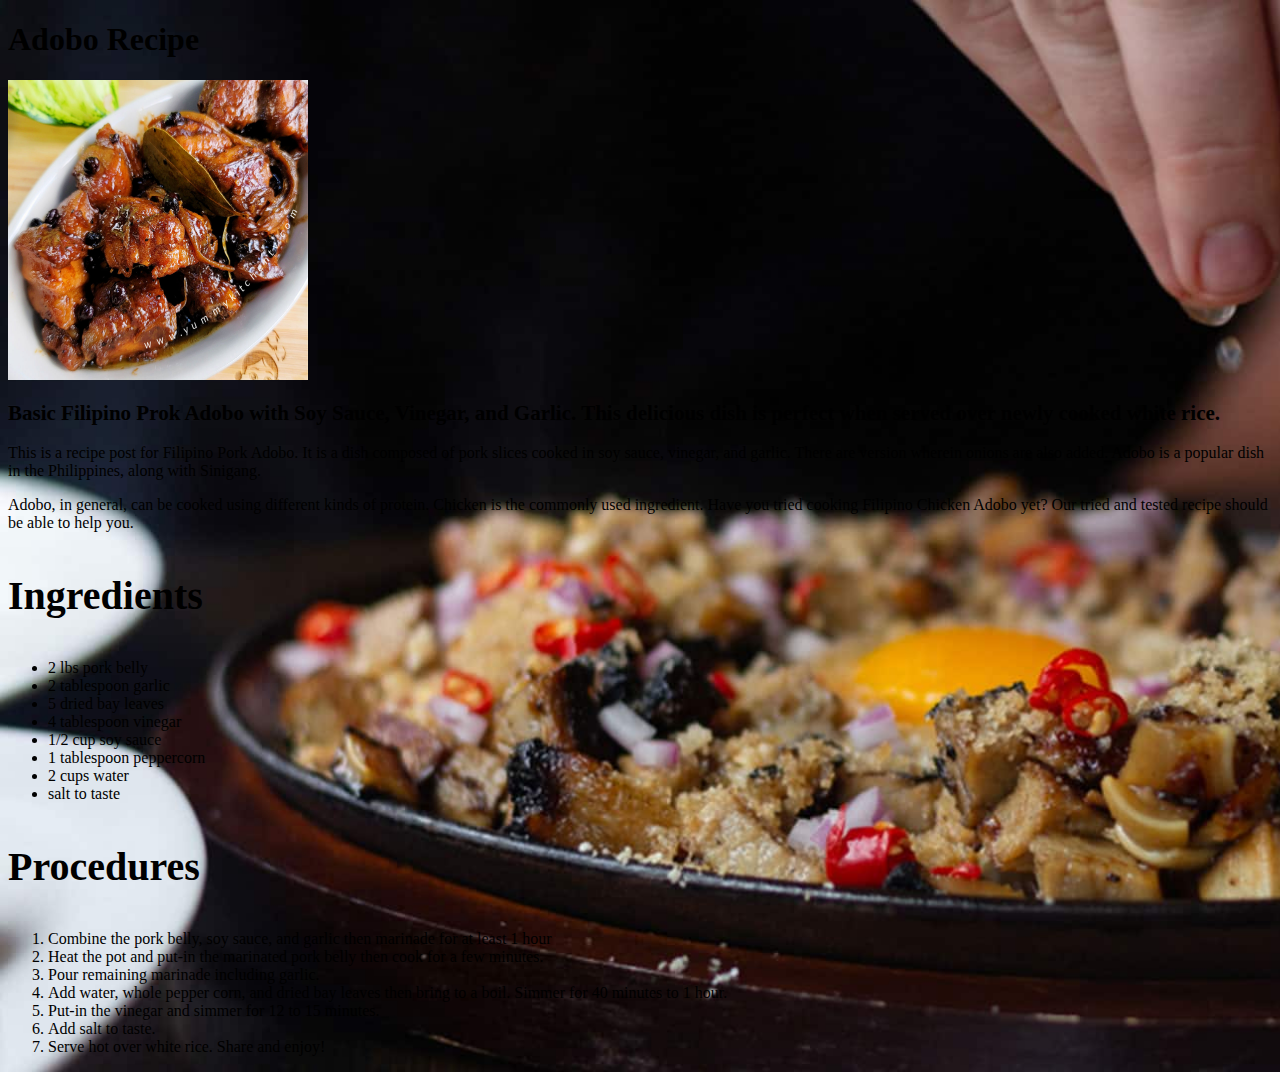
<file: recipes/humba.html>
<!DOCTYPE html>
<html lang="eng">
    <meta charset="utf-8">
    <title>Adobo</title>
    <link rel="stylesheet" href="../css/style.css">
</html>

<body>
    <h1>Adobo Recipe</h1>
    <img src="../img/humba.jpg" alt="pork humba" width="300" height="300">

    <h2 style="font-size: 21px;">Basic Filipino Prok Adobo with Soy Sauce, Vinegar, and Garlic. This delicious dish is perfect when served over newly cooked white rice.  </h2>
    <p>This is a recipe post for Filipino Pork Adobo. It is a dish composed of pork slices cooked in soy sauce, vinegar, and garlic. There are version wherein onions are also added. Adobo is a popular dish in the Philippines, along with Sinigang.</p>
    <p>Adobo, in general, can be cooked using different kinds of protein. Chicken is the commonly used ingredient. Have you tried cooking Filipino Chicken Adobo yet? Our tried and tested recipe should be able to help you.</p>

    <h3 style="font-size: 40px;"><strong>Ingredients</strong></h3>
    <ul style="list-style-type: disc;">
        <li>2 lbs pork belly</li>
        <li>2 tablespoon garlic</li>
        <li>5 dried bay leaves</li>
        <li>4 tablespoon vinegar</li>
        <li>1/2 cup soy sauce</li>
        <li>1 tablespoon peppercorn</li>
        <li>2 cups water</li>
        <li>salt to taste</li>
        
    </ul>

    <h3 style="font-size: 40px;"><strong>Procedures</strong></h3>
    <ol>
        <li>Combine the pork belly, soy sauce, and garlic then marinade for at least 1 hour</li>
        <li>Heat the pot and put-in the marinated pork belly then cook for a few minutes.</li>
        <li>Pour remaining marinade including garlic.</li>
        <li>Add water, whole pepper corn, and dried bay leaves then bring to a boil. Simmer for 40 minutes to 1 hour.</li>
        <li>Put-in the vinegar and simmer for 12 to 15 minutes.</li>
        <li>Add salt to taste.</li>
        <li>Serve hot over white rice. Share and enjoy!</li>

    
    </ol>

</body>
</file>
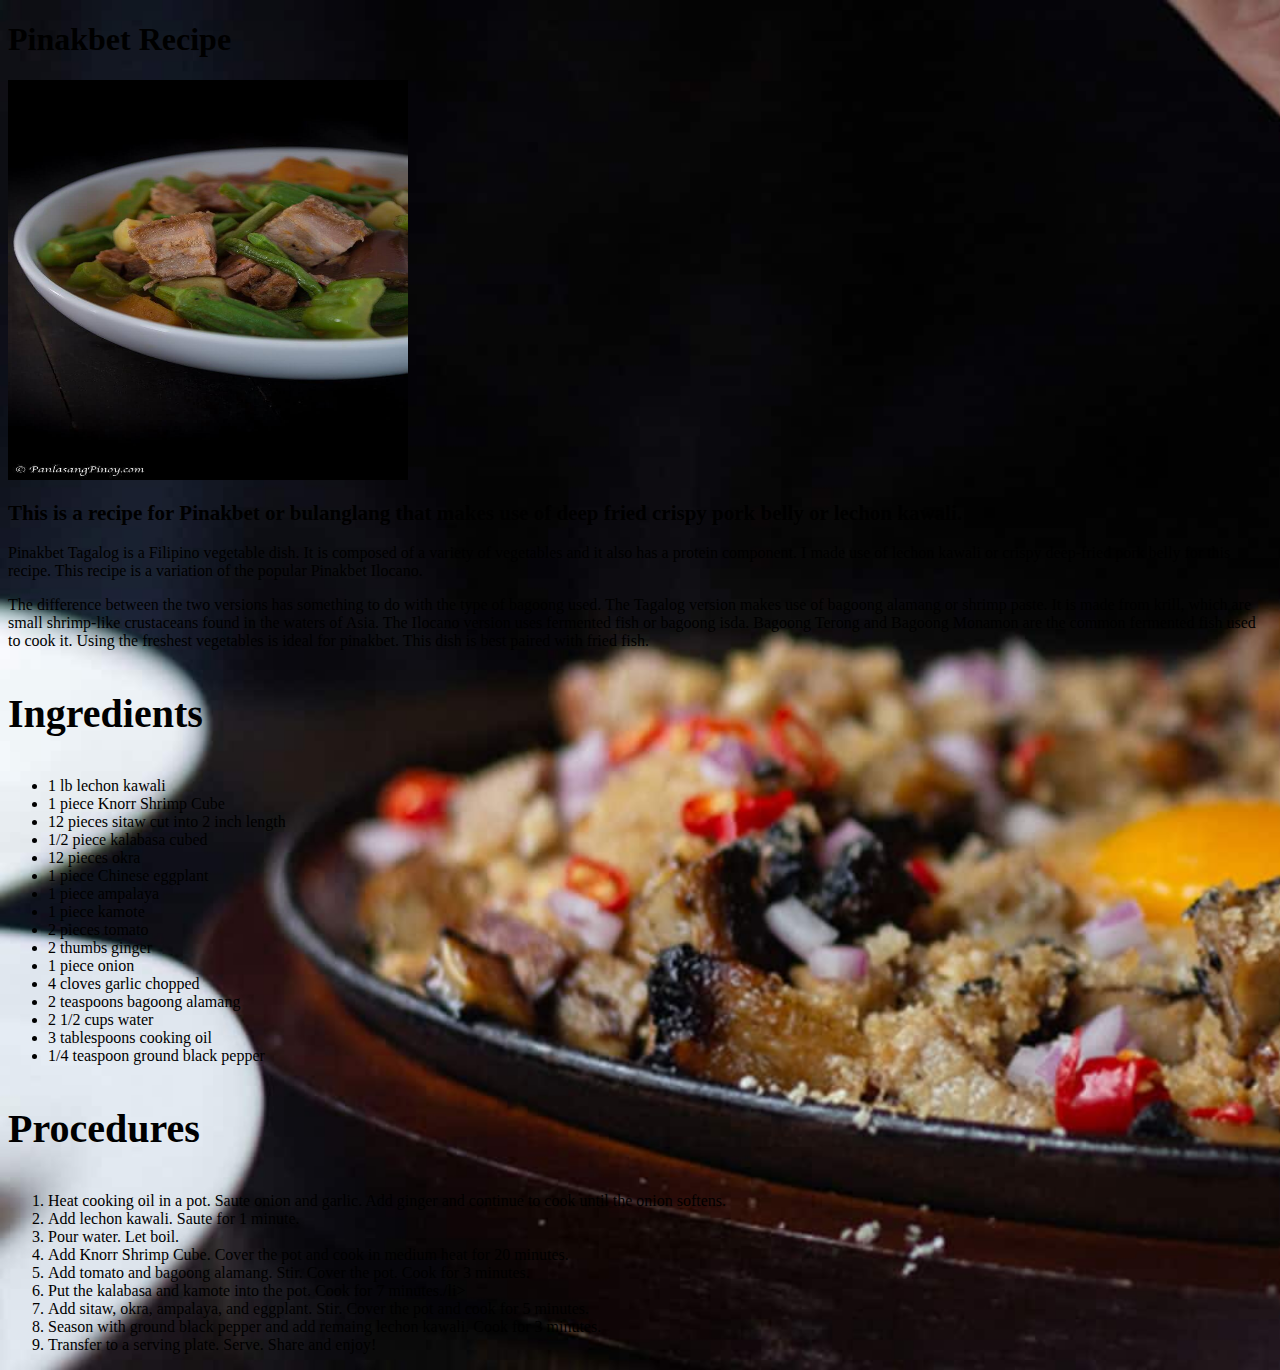
<file: recipes/pinakbet.html>
<!DOCTYPE html>
<html lang="eng">
    <meta charset="utf-8">
    <meta name="viewport" content="width=device-width, initial-scale=1.0">
    <title>Pinakbet Recipe</title>
    <link rel="stylesheet" href="../css/style.css">
</html>

<body>
    <h1>Pinakbet Recipe</h1>
    <img src="../img/pinakbet.jpg" alt="Pinakbet" width="400px" height="400px">
   
    <h2 style="font-size: 21px;">This is a recipe for Pinakbet or bulanglang that makes use of deep fried crispy pork belly or lechon kawali.</h2>
    <p>Pinakbet Tagalog is a Filipino vegetable dish. It is composed of a variety of vegetables and it also has a protein component. I made use of lechon kawali or crispy deep-fried pork belly for this recipe. This recipe is a variation of the popular Pinakbet Ilocano.</p>
    <p>The difference between the two versions has something to do with the type of bagoong used. The Tagalog version makes use of bagoong alamang or shrimp paste. It is made from krill, which are small shrimp-like crustaceans found in the waters of Asia. The Ilocano version uses fermented fish or bagoong isda. Bagoong Terong and Bagoong Monamon are the common fermented fish used to cook it. Using the freshest vegetables is ideal for pinakbet. This dish is best paired with fried fish.</p>

    <h3 style="font-size: 40px;"><strong>Ingredients</strong></h3>
    <ul style="list-style-type: disc;">
        <li>1 lb lechon kawali</li>
        <li>1 piece Knorr Shrimp Cube</li>
        <li>12 pieces sitaw <italic>cut into 2 inch length</italic></li>
        <li>1/2 piece kalabasa <italic>cubed</italic></li>
        <li>12 pieces okra</li>
        <li>1 piece Chinese eggplant</li>
        <li>1 piece ampalaya</li>
        <li>1 piece kamote</li>
        <li>2 pieces tomato</li>
        <li>2 thumbs ginger</li>
        <li>1 piece onion</li>
        <li>4 cloves garlic <italic>chopped</italic></li>
        <li>2 teaspoons bagoong alamang</li>
        <li>2 1/2 cups water</li>
        <li>3 tablespoons cooking oil</li>
        <li>1/4 teaspoon ground black pepper</li>

    </ul>

    <h3 style="font-size: 40px;"><strong>Procedures</strong></h3>
    <ol>
        <li>Heat cooking oil in a pot. Saute onion and garlic. Add ginger and continue to cook until the onion softens.</li>
        <li>Add lechon kawali. Saute for 1 minute.</li>
        <li>Pour water. Let boil.</li>
        <li>Add Knorr Shrimp Cube. Cover the pot and cook in medium heat for 20 minutes.</li>
        <li>Add tomato and bagoong alamang. Stir. Cover the pot. Cook for 3 minutes.</li>
        <li>Put the kalabasa and kamote into the pot. Cook for 7 minutes./li>
        <li>Add sitaw, okra, ampalaya, and eggplant. Stir. Cover the pot and cook for 5 minutes.</li>
        <li>Season with ground black pepper and add remaing lechon kawali. Cook for 3 minutes.</li>
        <li>Transfer to a serving plate. Serve. Share and enjoy!</li>
    </ol>

</body>
</file>
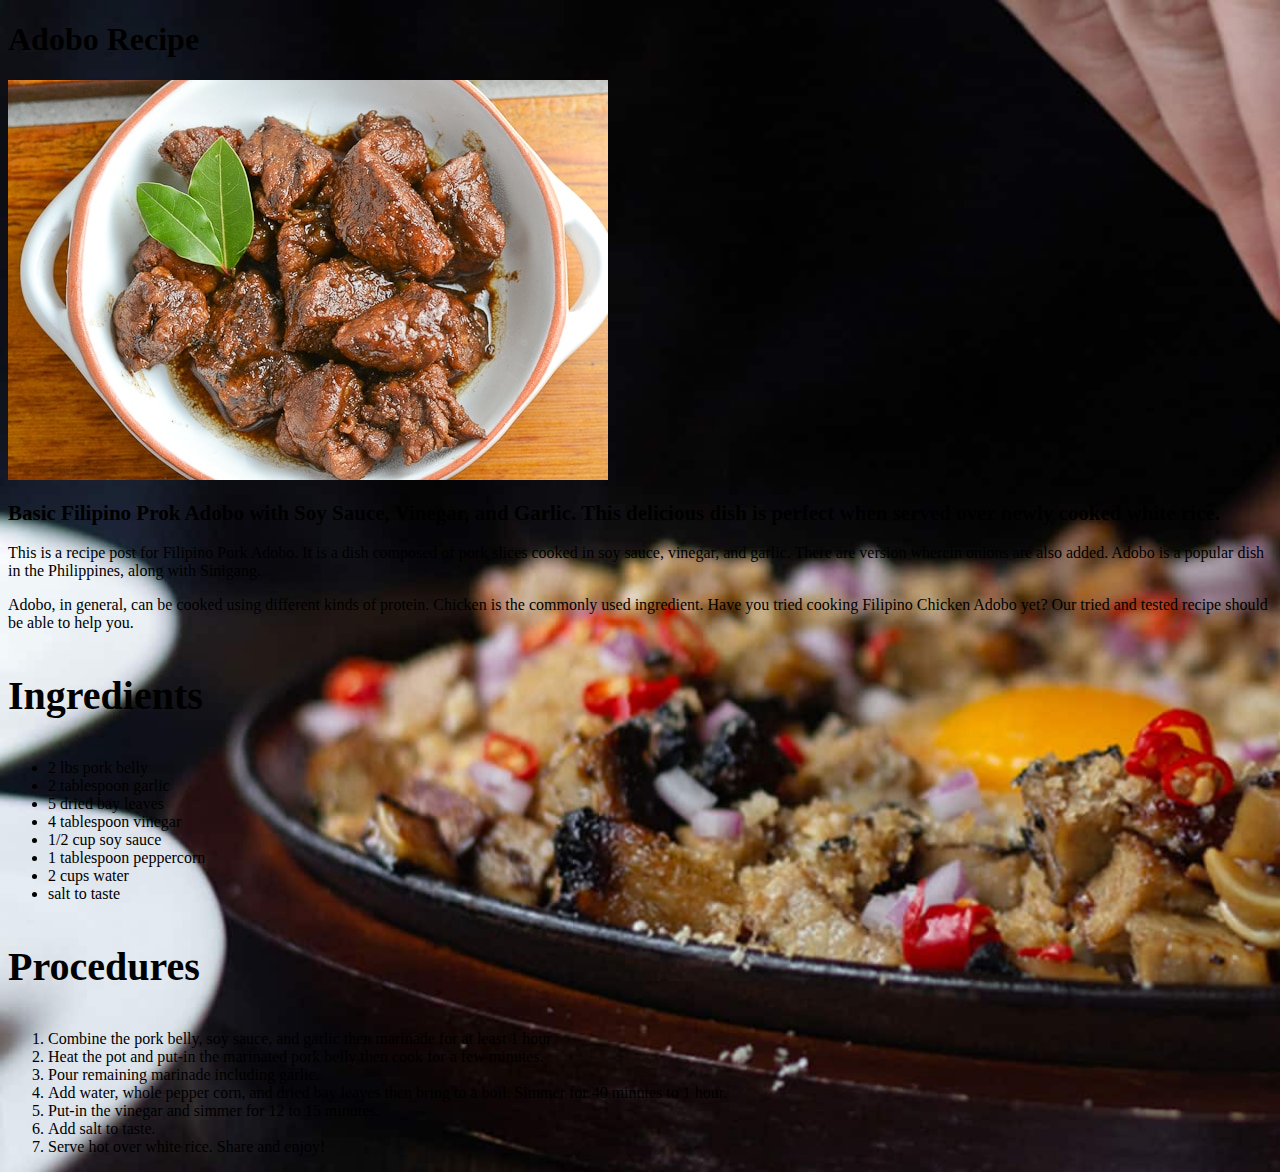
<file: recipes/porkadobo.html>
<!DOCTYPE html>
<html lang="eng">
    <meta charset="utf-8">
    <meta name="viewport" content="width=device-width, initial-scale=1.0">
    <title>Adobo</title>
    <link rel="stylesheet" href="../css/style.css">
</html>

<body>
    <h1>Adobo Recipe</h1>
    <img src="../img/adobo.jpg" alt="Pork adobo" height="400px">
    <h2 style="font-size: 21px;">Basic Filipino Prok Adobo with Soy Sauce, Vinegar, and Garlic. This delicious dish is perfect when served over newly cooked white rice.  </h2>
    <p>This is a recipe post for Filipino Pork Adobo. It is a dish composed of pork slices cooked in soy sauce, vinegar, and garlic. There are version wherein onions are also added. Adobo is a popular dish in the Philippines, along with Sinigang.</p>
    <p>Adobo, in general, can be cooked using different kinds of protein. Chicken is the commonly used ingredient. Have you tried cooking Filipino Chicken Adobo yet? Our tried and tested recipe should be able to help you.</p>

    <h3 style="font-size: 40px;"><strong>Ingredients</strong></h3>
    <ul style="list-style-type: disc;">
        <li>2 lbs pork belly</li>
        <li>2 tablespoon garlic</li>
        <li>5 dried bay leaves</li>
        <li>4 tablespoon vinegar</li>
        <li>1/2 cup soy sauce</li>
        <li>1 tablespoon peppercorn</li>
        <li>2 cups water</li>
        <li>salt to taste</li>
        
    </ul>

    <h3 style="font-size: 40px;"><strong>Procedures</strong></h3>
    <ol>
        <li>Combine the pork belly, soy sauce, and garlic then marinade for at least 1 hour</li>
        <li>Heat the pot and put-in the marinated pork belly then cook for a few minutes.</li>
        <li>Pour remaining marinade including garlic.</li>
        <li>Add water, whole pepper corn, and dried bay leaves then bring to a boil. Simmer for 40 minutes to 1 hour.</li>
        <li>Put-in the vinegar and simmer for 12 to 15 minutes.</li>
        <li>Add salt to taste.</li>
        <li>Serve hot over white rice. Share and enjoy!</li>

    
    </ol>

</body>
</file>
<file: css/style.css>
body{
    background-image: url("../img/bg.jpg");
    background-repeat: no-repeat;
    background-size: cover;
}

.header{
    font-size: 7.5rem;
    margin-top: 3rem;
    margin-bottom: 3rem;
    color: rgb(220, 220, 13);

}

.grid {

    margin:2rem;
    display:grid;
    grid-template-columns: repeat(auto-fit, minmax(12rem, 16rem));
    grid-gap:3rem;
    justify-content:center;
   
}

.header {
    display: block;
    text-align: center;
}

.card {
    background-color: aliceblue;
    overflow: hidden;
    box-shadow: 0px 2px 20px rgb(29, 29, 29);
    border-radius: 4px;
    display:flex;
    flex-direction:column;
    justify-content:space-between;
    cursor: pointer;
    transition: transform 200ms ease-in;
}


 .card__image{
        height: 12rem;
        width: 100%;
        object-fit: cover;
    }

.card__title {
    margin-top: -4px;
    padding: 1rem;
    background-color: yellowgreen;
    
    
    
}  

.card__description{
    padding: 0 1rem;
    margin-bottom: 1rem;
}

.card__btn {
    padding:1rem;
    font-weight:bold;
    font-size:1rem;
    margin:1rem;
    border:2px solid yellowgreen;
    background: transparent;
    color:rgb(5, 5, 5);
    border-radius:2 px;
    transition: background 200ms ease-in, color 200ms ease-in;
    }

.card:hover{
        transform:scale(1.05);
    }

.card__btn:hover{
    background-color: yellowgreen;
    color: white;
}
    
}
</file>
